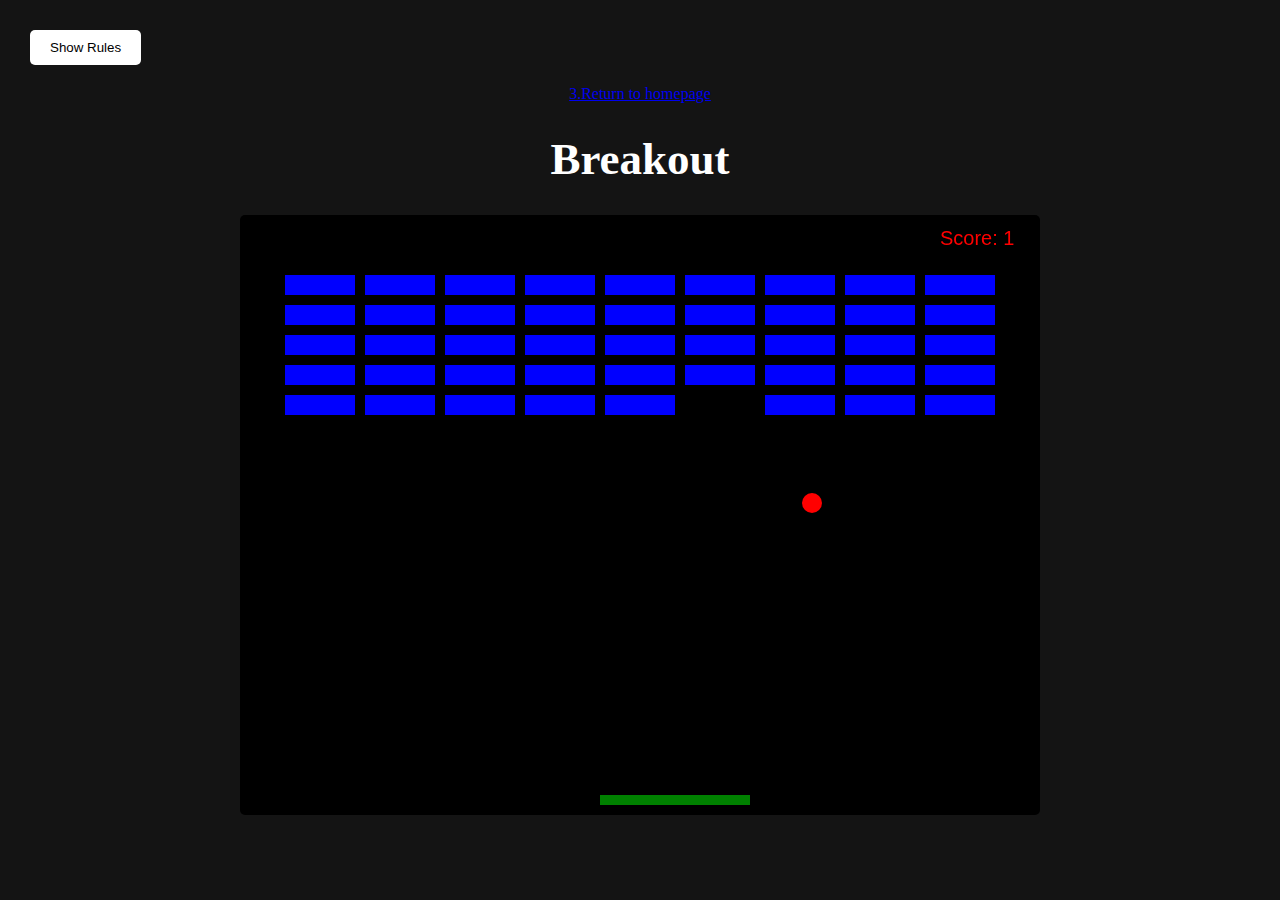
<file: breakout.html>
<!DOCTYPE html>
<html lang="en">
<head>
    <meta charset="UTF-8">
    <meta name="viewport" content="width=device-width, initial-scale=1.0">
    <title>Breakout</title>
    <link rel="stylesheet" href="breakout.css">
     <a href = "index.html" Class="Home">3.Return to homepage</a>
</head>
<body>
    <h1>Breakout</h1>
    <button id="rules-btn" class="btn rules-btn">Show Rules</button>
    <div id="rules" class="rules">
        <h2>How To Play:</h2>
        <p>Use your right and left keys to move the paddle to bounce the ball up and break the blocks.</p>
        <p>If you miss the ball, your score and the blocks will reset.</p>
        <button id="close-btn" class="btn">Close</button>
    </div>


    <canvas id="canvas" width="800" height="600"></canvas>
</body>
<script src="breakout.js"></script>
</html>
</file>
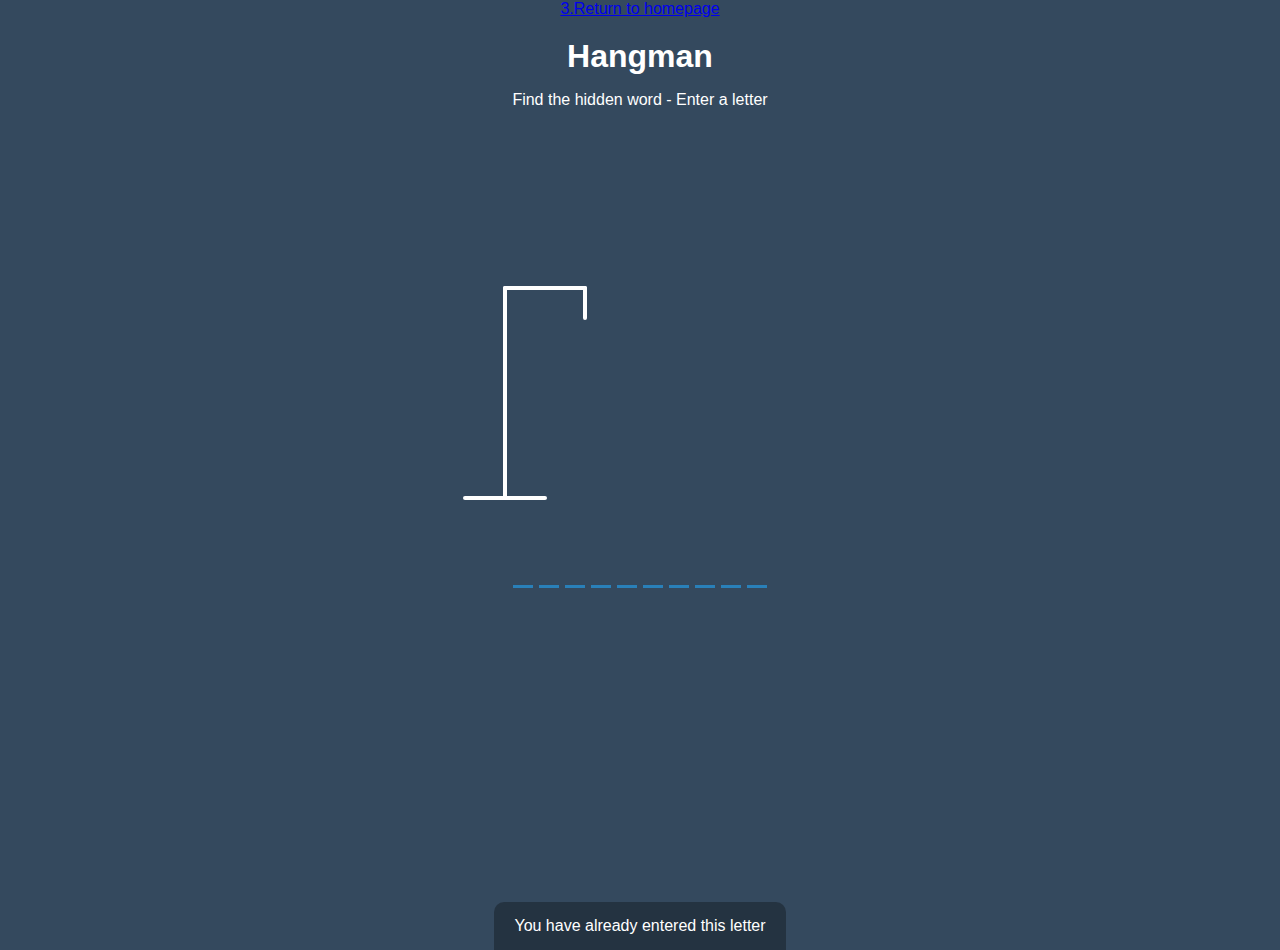
<file: hangman.html>
<!DOCTYPE html>
<html lang="en">
<head>
    <meta charset="UTF-8">
    <meta name="viewport" content="width=device-width, initial-scale=1.0">
    <title>Hangman</title>
    <link rel="stylesheet" href="hangman.css">
         <a href = "index.html" Class="Home">3.Return to homepage</a>

</head>
<body>
    <h1>Hangman</h1>
    <p>Find the hidden word - Enter a letter</p>
    <div class="game-container">
        <svg height="250" width="200" class="figure-container">
            <!-- rod -->
            <line x1="60" y1="20" x2="140" y2="20" />
            <line x1="140" y1="20" x2="140" y2="50" />
            <line x1="60" y1="20" x2="60" y2="230" />
            <line x1="20" y1="230" x2="100" y2="230" />

            <!-- head -->
            <circle cx="140" cy="70" r="20" class="figure-part"/>

            <!-- body -->
            <line x1="140" y1="90" x2="140" y2="150" class="figure-part"/>

            <!-- arms -->
            <line x1="140" y1="120" x2="120" y2="100" class="figure-part"/>
            <line x1="140" y1="120" x2="160" y2="100" class="figure-part"/>

            <!-- legs -->
            <line x1="140" y1="150" x2="120" y2="180" class="figure-part"/>
            <line x1="140" y1="150" x2="160" y2="180" class="figure-part"/>
        </svg>

        <div class="wrong-letters-container">
            <div id="wrong-letters">

            </div>
        </div>

        <div class="word" id="word">

        </div>

    </div>

    <!-- Container for final message -->
    <div class="popup-container" id="popup-container">
        <div class="popup">
            <h2 id="final-message">You Have Won</h2>
            <button id="play-button">Play Again</button>
        </div>
    </div>

    <!-- Notification -->
    <div class="notification-container" id="notification-container">
        <p>You have already entered this letter</p>
    </div>

</body>
<script src="hangman.js"></script>
</html>
</file>
<file: breakout.css>
* {
    box-sizing: border-box;
}

body {
    background-color: #141414;
    display: flex;
    flex-direction: column;
    align-items: center;
    justify-content: center;
    min-height: 100vh;
    margin: 0;
    font-family: cursive;
}

canvas {
    background: black;
    display: block;
    border-radius: 5px;
}

h1 {
    font-size: 45px;
    color: white;
}

.btn {
    cursor: pointer;
    border: 0;
    padding: 10px 20px;
    background: white;
    color: black;
    border-radius: 5px;
}

.btn:hover {
    background: #222222;
}

.btn:active {
    transform: scale(0.98);
}

.rules-btn {
    position: absolute;
    top: 30px;
    left: 30px;
}

.rules {
    position: absolute;
    top: 0;
    left: 0;
    background-color: #333333;
    color: white;
    min-height: 100vh;
    width: 400px;
    padding: 20px;
    line-height: 1.5;
    transform: translateX(-400px);
    transition: transform 1s ease-in-out;
}

.rules.show {
    transform: translateX(0);
}
</file>
<file: hangman.css>
* {
    box-sizing: border-box;
}

body {
    background-color: #34495e;
    color: white;
    font-family: Arial, Helvetica, sans-serif;
    display: flex;
    flex-direction: column;
    align-items: center;
    height: 80vh;
    margin: 0;
    overflow: hidden;
}

h1 {
    margin: 20px 0 0;
}

.game-container {
    padding: 20px 30px;
    position: relative;
    margin: auto;
    height: 350px;
    width: 450px;
}

.figure-container {
    fill: transparent;
    stroke: white;
    stroke-width: 4px;
    stroke-linecap: round;
}

.figure-part {
    display: none;
}

.wrong-letters-container {
    position: absolute;
    top: 20px;
    right: 20px;
    display: flex;
    flex-direction: column;
    text-align: right;
}

.wrong-letters-container p {
    margin: 0 0 5px;
}

.wrong-letters-container span {
    font-size: 24px;
}

.word {
    display: flex;
    position: absolute;
    bottom: 10px;
    left: 50%;
    transform: translateX(-50%);
}

.letter {
    font-size: 30px;
    display: inline-flex;
    align-items: center;
    justify-content: center;
    height: 50px;
    width: 20px;
    margin: 0 3px;
    border-bottom: 3px solid #2980b9;
}

.popup-container {
    background-color: rgba(0,0,0,0.3);
    position: fixed;
    top: 0;
    bottom: 0;
    left: 0;
    right: 0;
    /* display: flex; */
    display: none;
    align-items: center;
    justify-content: center;
}

.popup {
    background: #2980b9;
    border-radius: 5px;
    box-shadow: 0 15px 10px 3px rbga(0,0,0,0.1);
    padding: 20px;
    text-align: center;
}

.popup button {
    cursor: pointer;
    background-color: white;
    color: #2980b9;
    margin-top: 20px;
    padding: 12px 20px;
    font-size: 16px;
}

.popup button:active {
    transform: scale(.98);
}

.notification-container {
    background-color: rgba(0,0,0,0.3);
    padding: 15px 20px;
    border-radius: 10px 10px 0 0;
    position: absolute;
    bottom: -50px;
    transition: transform 0.3s ease-in-out;
}

.notification-container p {
    margin: 0;
}

.notification-container.show {
    transform: translateY(-50px);
}
</file>
